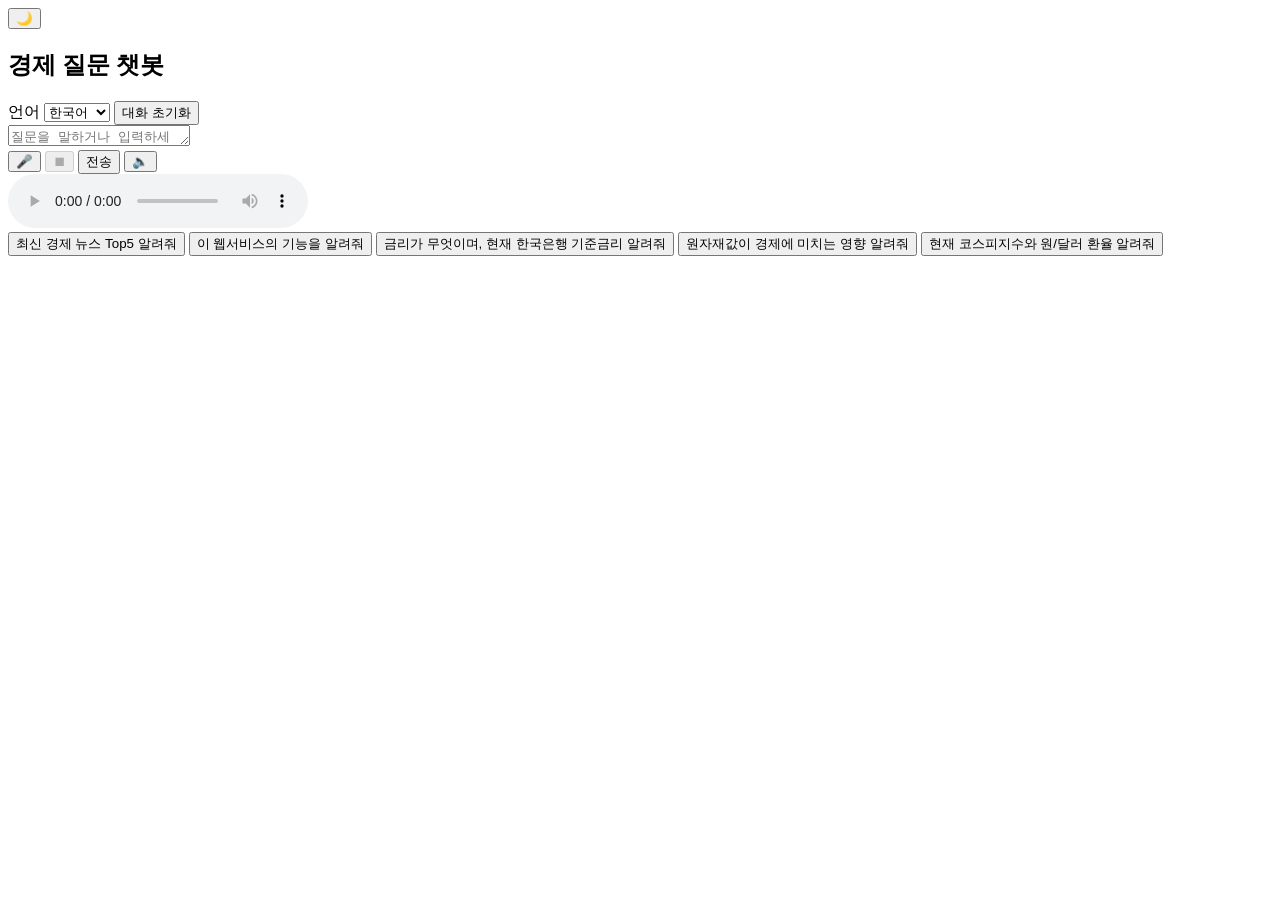
<file: src/main/resources/templates/index.html>
<!DOCTYPE html>
<html lang="ko" xmlns:th="http://www.thymeleaf.org">
<head>
  <meta charset="UTF-8" />
  <title id="appTitle">SUMMARIX 경제 학습봇</title>
  <meta name="viewport" content="width=device-width, initial-scale=1" />
  <link th:href="@{/css/style.css}" rel="stylesheet" />
</head>
<body>
<!-- 다크모드 토글 버튼 -->
<div class="theme-toggle">
  <button id="themeToggleBtn" class="toggle-btn" aria-label="테마 전환">
    <span class="theme-icon">🌙</span>
  </button>
</div>

<main class="main">
  <div class="container">
    <h2 id="pageHeading" class="page-title">경제 질문 챗봇</h2>

    <div class="global-controls">
      <label id="labelLang" for="langSelect" class="sr-only">언어</label>
      <select id="langSelect" aria-label="음성 인식 언어">
        <option value="ko-KR">한국어</option>
        <option value="en-US">English</option>
      </select>
      <button id="resetBtn" type="button" class="btn">대화 초기화</button>
    </div>

    <div class="chatbot-container">
      <div id="chat" class="chat-messages">
        </div>

      <form id="chatForm" class="chat-form flex-row">
        <textarea id="messageInput" rows="1" placeholder="질문을 말하거나 입력하세요..." class="chat-input-auto"></textarea>
        <div class="btn-group">
          <button id="sttStartBtn" type="button" class="btn btn--secondary">🎤</button>
          <button id="sttStopBtn" type="button" class="btn btn--secondary" disabled>⏹</button>
          <button id="sendBtn" type="submit" class="btn btn--primary">전송</button>
          <button id="ttsBtn" type="button" class="btn btn--secondary">🔈</button>
        </div>
      </form>

      <audio id="ttsAudio" controls class="hidden"></audio>
    </div>

    <div class="faq-row" aria-label="예시 질문">
      <button type="button" class="btn btn--ghost faq-item" data-question="최신 경제 뉴스 Top5 알려줘">최신 경제 뉴스 Top5 알려줘</button>
      <button type="button" class="btn btn--ghost faq-item" data-question="이 웹서비스의 기능을 알려줘">이 웹서비스의 기능을 알려줘</button>
      <button type="button" class="btn btn--ghost faq-item" data-question="금리가 무엇이며, 현재 한국은행 기준금리 알려줘">금리가 무엇이며, 현재 한국은행 기준금리 알려줘</button>
      <button type="button" class="btn btn--ghost faq-item" data-question="원자재값이 경제에 미치는 영향 알려줘">원자재값이 경제에 미치는 영향 알려줘</button>
      <button type="button" class="btn btn--ghost faq-item" data-question="현재 코스피지수와 원/달러 환율 알려줘">현재 코스피지수와 원/달러 환율 알려줘</button>
    </div>
  </div>
</main>

<!-- Thymeleaf 경로 사용 -->
<script th:src="@{/js/chat.js}"></script>
</body>
</html>
</file>
